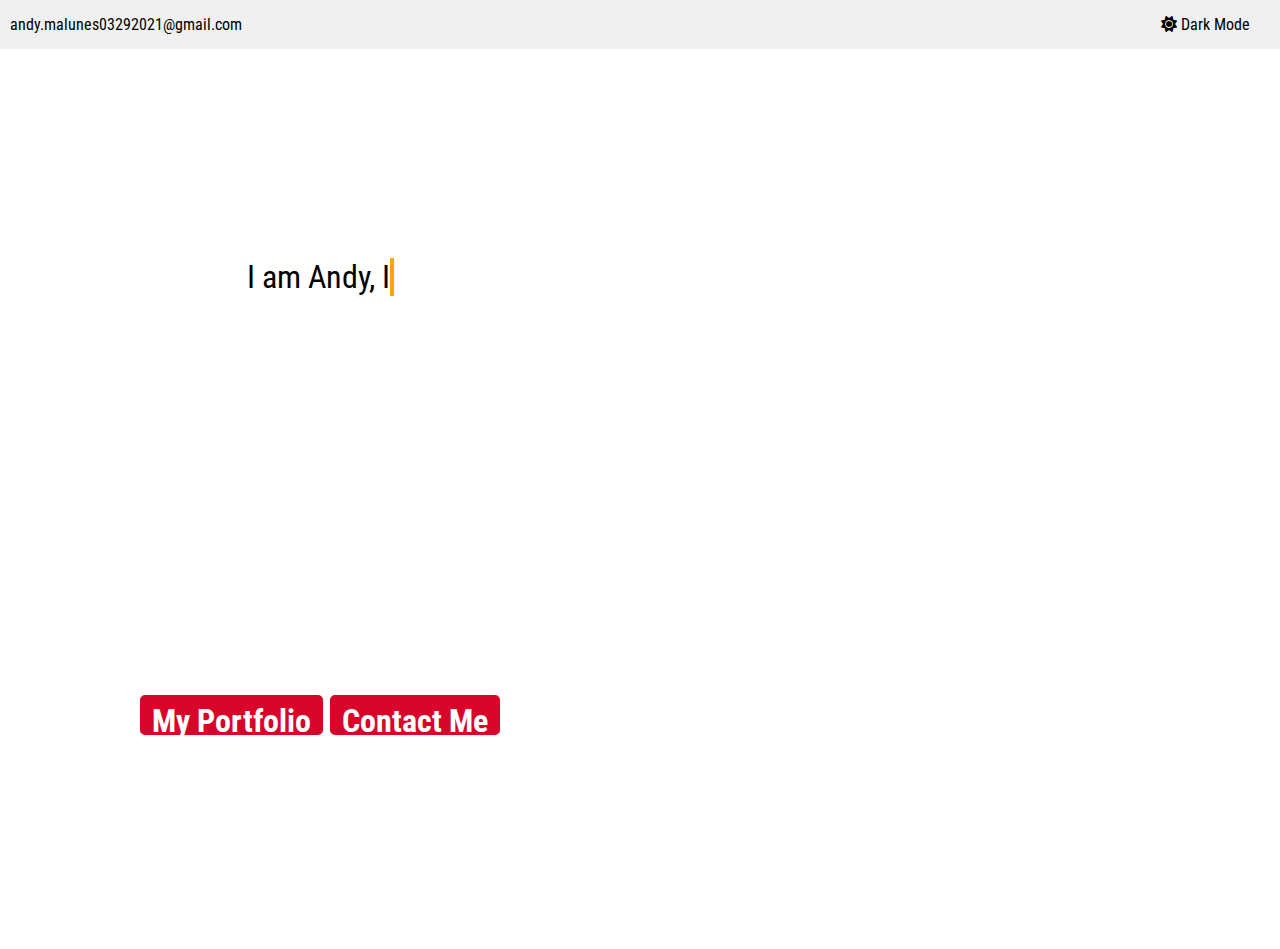
<file: index.html>
<!DOCTYPE html>
<html lang="en">
<head>
    <meta charset="UTF-8">
    <meta name="viewport" content="width=device-width, initial-scale=1.0">
    <link rel="stylesheet" href="style.css">
    <link rel="stylesheet" href="reset.css">
    <link rel="stylesheet" href="https://cdnjs.cloudflare.com/ajax/libs/font-awesome/6.7.2/css/all.min.css">
    <link rel="preconnect" href="https://fonts.googleapis.com">
<link rel="preconnect" href="https://fonts.gstatic.com" crossorigin>
<link href="https://fonts.googleapis.com/css2?family=Roboto+Condensed:ital,wght@0,100..900;1,100..900&display=swap" rel="stylesheet">
    <title>Document</title>
</head>
<body>
    <nav>
        <ul>
            <h2>andy.malunes03292021@gmail.com</h2>
          <li><button
             id="darkModeToggle">  <i class="fas fa-sun"></i> Dark Mode</button></li> </ul>
      </nav>
      <script src="darkMode.js"></script>
<div class="row">
  <div class="column one">
    <h1 id="typed-text" class="hidden">I am Andy, I develop and create websites<h1>
        <script src="typedText.js"></script>

        <button class="redbutton">My Portfolio</button>
        <button class="redbutton">Contact Me</button>
  </div>
  <div class="column">
  </div>
</div>

</body>
</html>
</file>
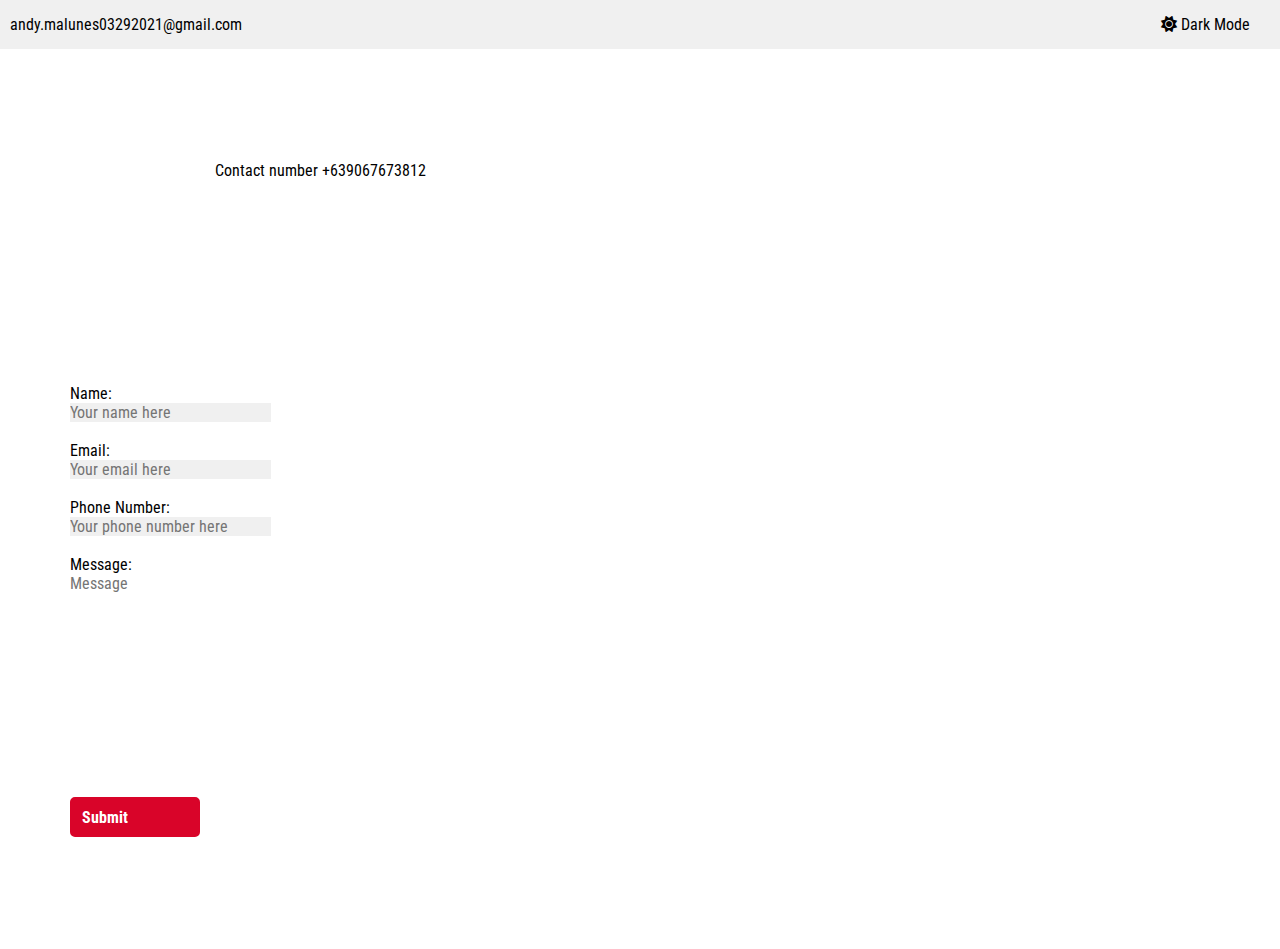
<file: contact.html>
<!DOCTYPE html>
<html lang="en">
<head>
    <meta charset="UTF-8">
    <meta name="viewport" content="width=device-width, initial-scale=1.0">
    <link rel="stylesheet" href="style.css">
    <link rel="stylesheet" href="reset.css">
    <link rel="stylesheet" href="https://cdnjs.cloudflare.com/ajax/libs/font-awesome/6.7.2/css/all.min.css">
    <link rel="preconnect" href="https://fonts.googleapis.com">
<link rel="preconnect" href="https://fonts.gstatic.com" crossorigin>
<link href="https://fonts.googleapis.com/css2?family=Roboto+Condensed:ital,wght@0,100..900;1,100..900&display=swap" rel="stylesheet">

    <title>Document</title>
</head>
<body>
    <nav>
        <ul>
          <a href="index.html"><h2>andy.malunes03292021@gmail.com</h2></a>
          <li><button
             id="darkModeToggle">  <i class="fas fa-sun"></i> Dark Mode</button></li> </ul>
      </nav>
      <script src="darkMode.js"></script>
<div class="row">
  <div class="column one">
    <h2>Contact number +639067673812</h2>
    <!--PHP CONTACT FORM-->

  <form action="mailer.php" method="post">
    <label for="name">Name:</label><br>
    <input type="text" id="name" name="name" placeholder="Your name here" required><br><br>
    <label for="email">Email:</label><br>
    <input type="email" id="email" name="email" placeholder="Your email here" required><br><br>

    <label for="phone">Phone Number:</label><br>
    <input type="tel" id="phone" name="phone" placeholder="Your phone number here" required><br><br>

    <label for="message">Message:</label><br>
    <textarea id="message" name="message" placeholder="Message" required></textarea><br><br>

    <button type="submit" class="redbutton">Submit</button>
</form>

  </div>
  <div class="column">
  </div>
  
</div>



</body>
</html>
</file>
<file: style.css>
* {
    box-sizing: border-box;
  }
  
  .row {
    display: flex;
  }
  
  /* Create two equal columns that sits next to each other */
  .column {
    flex: 1;
    padding: 10px;
    height: 900px; /* Should be removed. Only for demonstration */
  }
  .column:first-of-type {
    display: grid;
    place-items: center;
    min-height: 200px; /* Or whatever height you need */
    /* Or use flexbox */
    /* display: flex;
    flex-direction: column;
    align-items: center;
    justify-content: center; */
}

.column {
    flex: 1; /* If you're using flexbox for the parent layout */
    padding: 10px;
}
  
  body {
    font-family: "Roboto Condensed", serif;
    font-optical-sizing: auto;
    font-weight: 400;
    font-style: normal;
  }

 /* .column:first-child {
    background-color: #aaa;    i might use this in the future but basically it makes the left column grey
}
*/
.column:last-child {
    background-image: url('https://www.shutterstock.com/shutterstock/videos/1089397525/thumb/1.jpg?ip=x480');
    background-size: cover;
    background-position: center;
    color: white;
}

nav {
    background-color: #f0f0f0;
    padding: 10px;
    transition: background-color 0.3s ease; /* Smooth transition for dark mode */
}

.dark-mode nav {
    background-color: #111; /* Match the dark mode background */
    color: #eee;
}

nav ul {
    list-style: none; 
    margin: 0;
    padding: 0;
    display: flex; 
    justify-content: space-between; /* Separate items */
    align-items: center;
    width: 100%;
}
nav li:last-child {
    margin-left: auto; /* Push the last item (button) to the right */
}

nav li {
    margin: 0 10px; /* Add some spacing between nav items */
}

nav button {
    padding: 5px 10px;
    border: none;
    cursor: pointer;
    background-color: transparent; /* Make background transparent */
}

body {
  background-color: #fff;
  color: #000;
  transition: background-color 0.3s ease, color 0.3s ease;
}

.dark-mode {
  background-color: #111;
  color: #eee;
}

nav ul {
    list-style: none; 
    margin: 0;
    padding: 0;
    display: flex; 
    justify-content: flex-end; /* Align items to the right */
    align-items: center;
}

#typed-text {
    overflow: hidden;
    white-space: nowrap;
    border-right: .15em solid orange;
    animation: typing 3.5s steps(40, end),
               blink-caret .75s step-end infinite;
}

@keyframes typing {
    from { width: 0 }
    to { width: 100% }
}

@keyframes blink-caret {
    from, to { border-color: transparent }
    50% { border-color: orange; }
}

.hidden {
    opacity: 0;
}

h1 {
    font-size: xx-large;
  }

  .css-button-sliding-to-bottom--black {
  min-width: 130px;
  height: 40px;
  color: #fff;
  padding: 5px 10px;
  font-weight: bold;
  cursor: pointer;
  transition: all 0.3s ease;
  position: relative;
  display: inline-block;
  outline: none;
  border-radius: 5px;
  z-index: 0;
  background: #fff;
  overflow: hidden;
  border: 2px solid #212529;
  color: #212529;
}
.css-button-sliding-to-bottom--black:hover {
  color: #fff;
}
.css-button-sliding-to-bottom--black:hover:after {
  height: 100%;
}
.css-button-sliding-to-bottom--black:after {
  content: "";
  position: absolute;
  z-index: -1;
  transition: all 0.3s ease;
  left: 0;
  top: 0;
  height: 0;
  width: 100%;
  background: #212529;
}
.redbutton {
  min-width: 130px;
  height: 40px;
  color: #fff;
  padding: 5px 10px;
  font-weight: bold;
  cursor: pointer;
  transition: all 0.3s ease;
  position: relative;
  display: inline-block;
  outline: none;
  border-radius: 5px;
  border: 2px solid #d90429;
  background: #d90429;
}
.redbutton:hover {
  background: #fff;
  color: #d90429
}

a {
  cursor: pointer;
}

/* For buttons */
button {
  cursor: pointer;
}

/* For input type submit */
input[type="submit"] {
    cursor: pointer;
}

/* For any element you want to make clickable */
.clickable-element {
  cursor: pointer;
}

input[type="text"],
input[type="email"],
input[type="tel"],
input[type="password"],
textarea {
  background-color: #f0f0f0; /* Light gray */
}

textarea {
  height: 200px; 
  width: 500px;  
}
input, textarea {
  background-color: #ffffff;
  color: #000000;
  border-color: #555;
}
</file>
